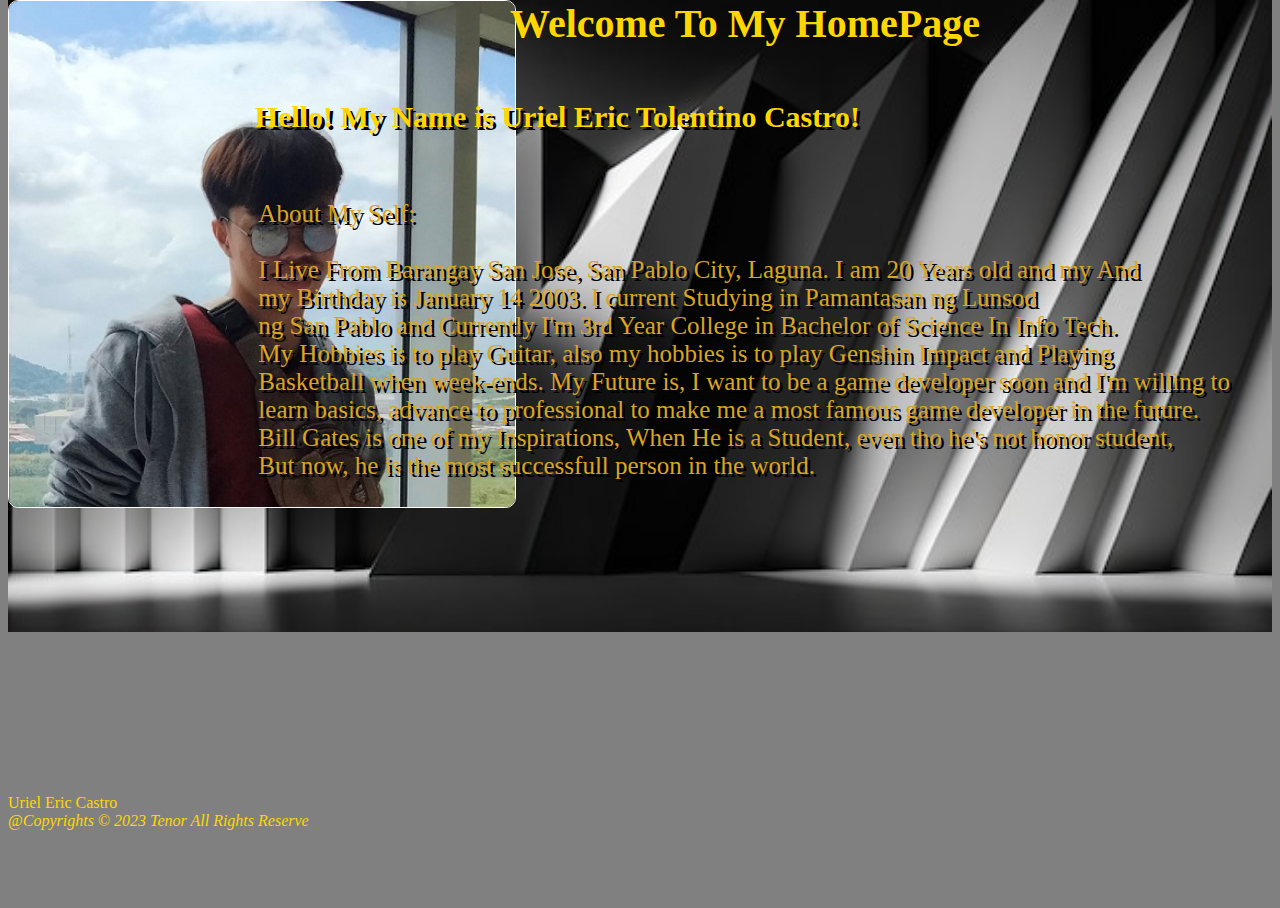
<file: index.html>
<!DOCTYPE html>
<html lang="en">
<head>
    <meta charset="UTF-8">
    <meta name="viewport" content="width=device-width, initial-scalable=1">
    <title>Create Web Design</title>
</head>
<body bgcolor="gray">
    <div class="backgrounds">
    <link rel="stylesheet" href="webstyle.css">
    <h1>Welcome To My HomePage</h1>
    <div class="container">
<img src="3.jpg">
</div>
    <p>Hello! My Name is Uriel Eric Tolentino Castro!</p>
  <div class="p1">
    <p1>About My Self:<br><br>
I Live From Barangay San Jose, San Pablo City, Laguna. I am 20 Years old and my And <br>
 my Birthday is January 14 2003. I current Studying in Pamantasan ng Lunsod<br>
ng San Pablo and Currently I'm 3rd Year College in Bachelor of Science In Info Tech.<br>
My Hobbies is to play Guitar, also my hobbies is to play Genshin Impact and Playing <br>
Basketball when week-ends. My Future is, I want to be a game developer soon and I'm willing to <br>
learn basics, advance to professional to make me a most famous game developer in the future.<br>
Bill Gates is one of my Inspirations, When He is a Student, even tho he's not honor student,<br>
But now, he is the most successfull person in the world.
</p1>
</div>
   <footer>
    Uriel Eric Castro<br>
    @<i class="fa fa-copyright" aria-hidden="true">Copyrights © 2023 Tenor All Rights Reserve</i>
   </footer>
</div>
</body>
</html>
</file>
<file: webstyle.css>
*{
    margin-top:0;
    padding: 0;
}

.backgrounds {
    bottom: 20px;
    background-image: url(img.jpg);
    background-repeat: no-repeat;
    background-size:contain;
    height: 100vh;


    

}

h1{
    font-size: 40px;
    color: gold;
    animation-name:head;
    animation-duration: 5s;
    position: absolute;
    top: 0;
    right: 300px;
}
@keyframes head {
    0%{color: gold;}
    25%{color: green;}
    50%{color: orange;}
    75%{color: yellow;}
    100%{color: red;}   
}
.p1{
    font-size: 25px;
    color: goldenrod;
    position: absolute;
    top: 200px;
    right:50px;
    word-wrap: break-word;
    text-indent:unset;
    text-shadow: 3px  3px black;
}
p {
    font-size: 30px;
    font-weight: bold;
    position: absolute;
    color: gold;
    animation-name:paragraph;
    animation-duration: 5s;
    top: 100px;
    right: 420px;
    text-shadow: 3px  3px black;
}
    @keyframes paragraph {
        0%{color: gold;}
        25%{color: green; }
        50%{color: white;}
        75%{color: orange;}
        100%{color: gold;}
}
.container {
    height: auto;
    width: 40%;
    border-radius: 2%;
    border: 1px solid white;
    overflow: hidden;
    
}
.container img{
    width: 100%;
    display: block;
    transition: transform 3s ease;
}
.container:hover img{
    transform: scale(1.25);
}
footer {
    color: gold;
    position: absolute;
    bottom: 70px;
}
</file>
<file: VS Codes/webstyle.css>
*{
    margin-top:0;
    padding: 0;
}

.backgrounds {
    bottom: 20px;
    background-image: url(img.jpg);
    background-repeat: no-repeat;
    background-size:contain;
    height: 100vh;


    

}

h1{
    font-size: 40px;
    color: gold;
    animation-name:head;
    animation-duration: 5s;
    position: absolute;
    top: 0;
    right: 300px;
}
@keyframes head {
    0%{color: gold;}
    25%{color: green;}
    50%{color: orange;}
    75%{color: yellow;}
    100%{color: red;}   
}
.p1{
    font-size: 25px;
    color: goldenrod;
    position: absolute;
    top: 200px;
    right:50px;
    word-wrap: break-word;
    text-indent:unset;
    text-shadow: 3px  3px black;
}
p {
    font-size: 30px;
    font-weight: bold;
    position: absolute;
    color: gold;
    animation-name:paragraph;
    animation-duration: 5s;
    top: 100px;
    right: 420px;
    text-shadow: 3px  3px black;
}
    @keyframes paragraph {
        0%{color: gold;}
        25%{color: green; }
        50%{color: white;}
        75%{color: orange;}
        100%{color: gold;}
}
.container {
    height: auto;
    width: 40%;
    border-radius: 2%;
    border: 1px solid white;
    overflow: hidden;
    
}
.container img{
    width: 100%;
    display: block;
    transition: transform 3s ease;
}
.container:hover img{
    transform: scale(1.25);
}
footer {
    color: gold;
    position: absolute;
    bottom: 70px;
}
</file>
